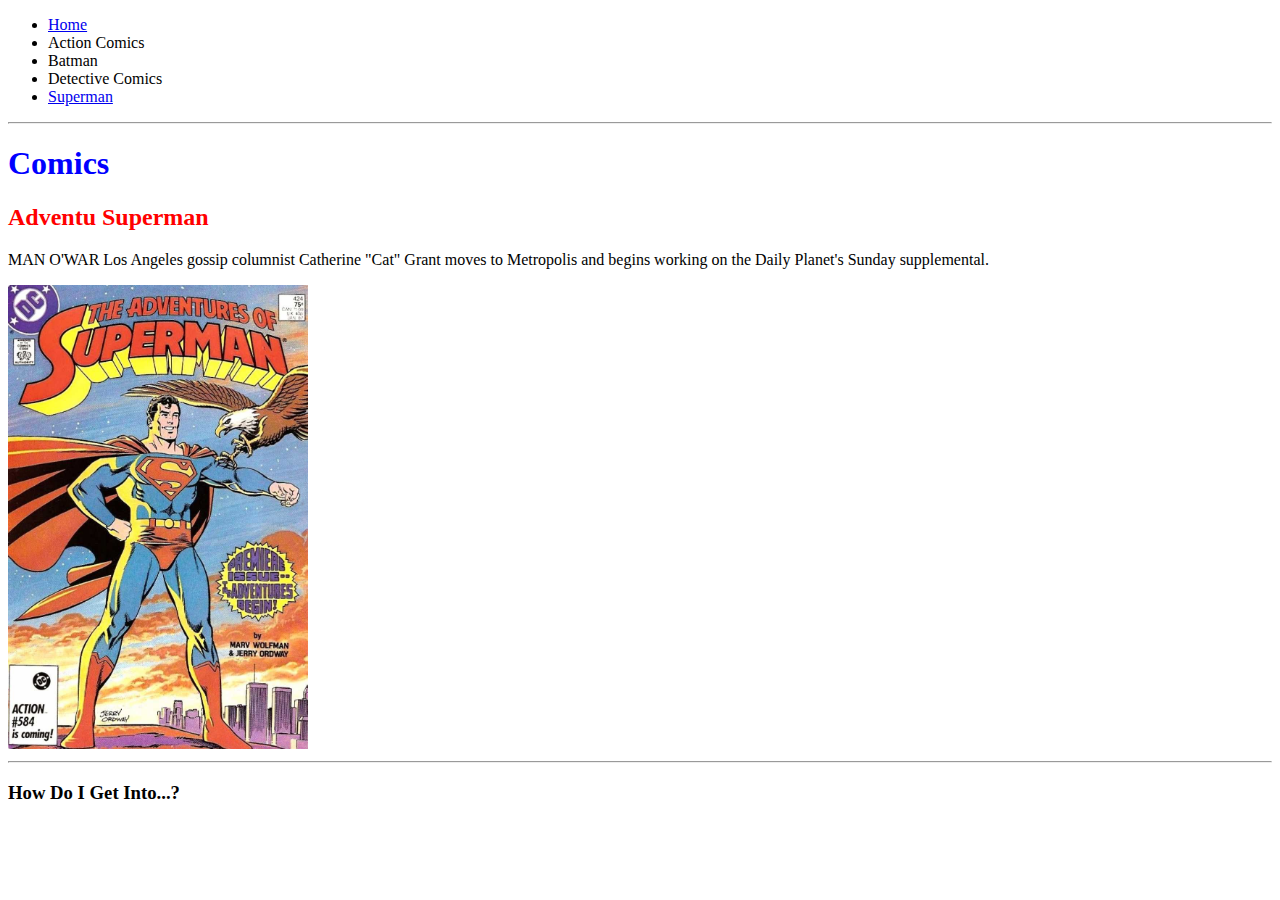
<file: index.html>
<!DOCTYPE html>
<html>
    <head>
        <title>How Do I Get Into...?</title>
        <link rel="stylesheet"f href="style.css" />
    </head>
    <body>
        <header>
            <nav>
                <ul>
                    <li>
                        <a href="index.html" >
                            Home
                        </a>
                    </li>
                    <li>Action Comics</li>
                    <li>Batman</li>
                    <li>Detective Comics</li>
                    <li>
                        <a href="superman.html">
                            Superman
                        </a>
                    </li>
                </ul>
            </nav>
            <hr>
            <h1>Comics</h1>
        </header>
        <section>
            <h2>Adventu Superman</h2>
            <p>
MAN O'WAR
Los Angeles gossip columnist Catherine "Cat" Grant moves to Metropolis and begins working on the Daily Planet's Sunday supplemental.
            </p>
        </section>
        <img class="cover" src="res/dc/superman/1/424.jpg" />
        <footer>
            <hr>
            <h3> How Do I Get Into...?</h3>
        </footer>
        <script id="__bs_script__">//<![CDATA[
            (function() {
                try {
                  var script = document.createElement('script');
                  if ('async') {
                    script.async = true;
                  }
                  script.src = 'http://HOST:3000/browser-sync/browser-sync-client.js?v=3.0.2'.replace("HOST", location.hostname);
                  if (document.body) {
                    document.body.appendChild(script);
                  } else if (document.head) {
                    document.head.appendChild(script);
                  }
                } catch (e) {
                  console.error("Browsersync: could not append script tag", e);
                }
            })()
        //]]></script>
    </body>
</html>
</file>
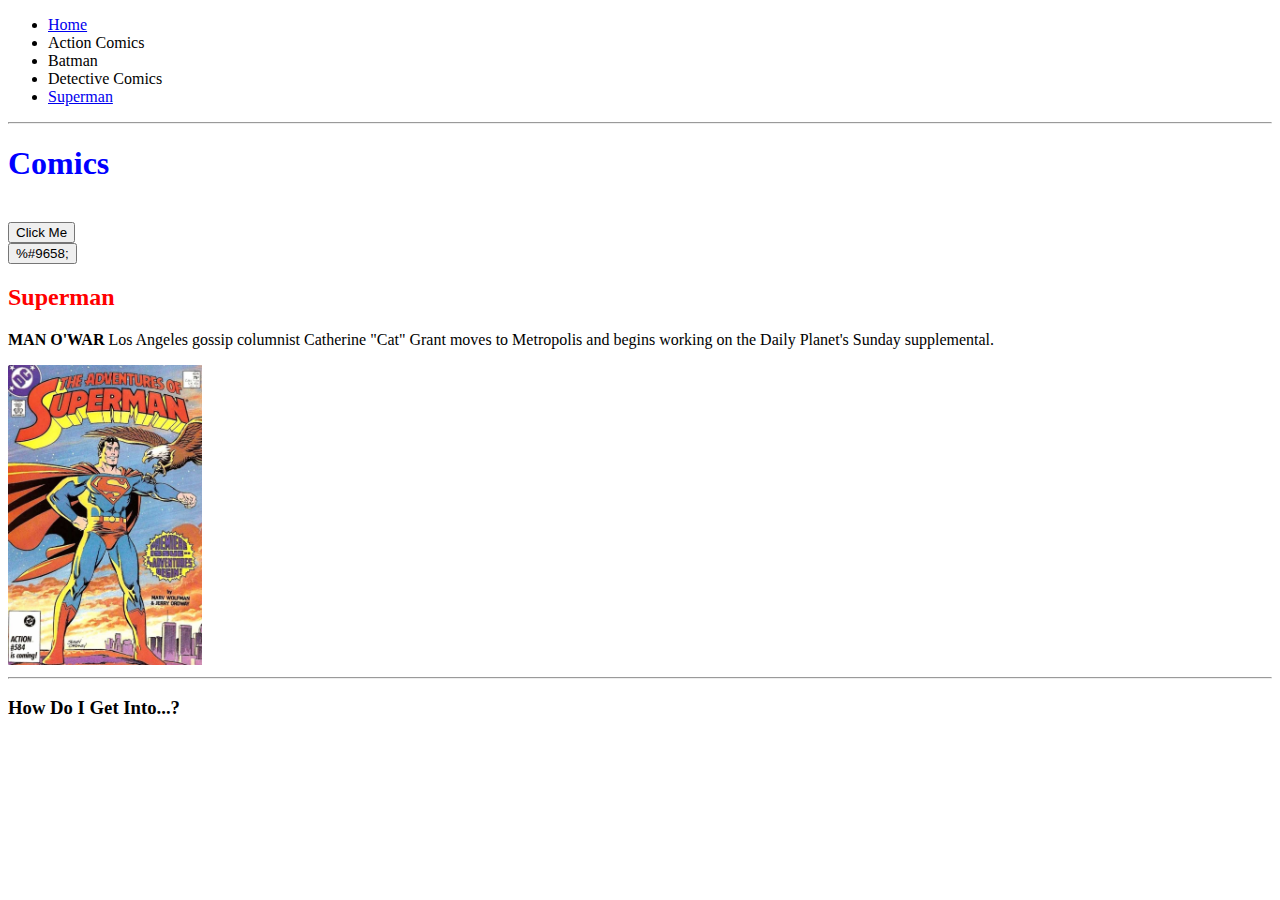
<file: superman.html>
<!DOCTYPE html>
<html>
    <head>
        <title>How Do I Get Into...?</title>
        <meta name="description" contents="this is the contents"</meta>
        <link rel="stylesheet" href="style.css" />
    </head>
    <body>
        <header>
            <nav>
                <div>
                    <ul>
                        <li>
                            <a href="index.html">
                                Home
                            </a>
                        </li>
                        <li>Action Comics</li>
                        <li>Batman</li>
                        <li>Detective Comics</li>
                        <li>
                            <a href="superman.html">
                                Superman
                            </a>
                        </li>
                    </ul>
                </div>
            </nav>
            <hr>
            <h1>Comics</h1>
        </header>
        <section>
            <br>
            <button>Click Me</button>
            <br>
            <button>%#9658;</button>
            <br>
                <!-- this is a comment -->
            <h2>Superman</h2>
            <p>
                <strong>MAN O'WAR</strong>
Los Angeles gossip columnist Catherine "Cat" Grant moves to Metropolis and begins working on the Daily Planet's Sunday supplemental.
            </p>
        </section>
        <img src="res/dc/superman/1/424.jpg" height=300px />
        <footer>
            <hr>
            <h3> How Do I Get Into...?</h3>
        </footer>
    </body>
</html>
</file>
<file: style.css>
h1 {
    color: blue;
}

h2 {
    color: red;
}

.cover {
    width: 300px;
}
</file>
